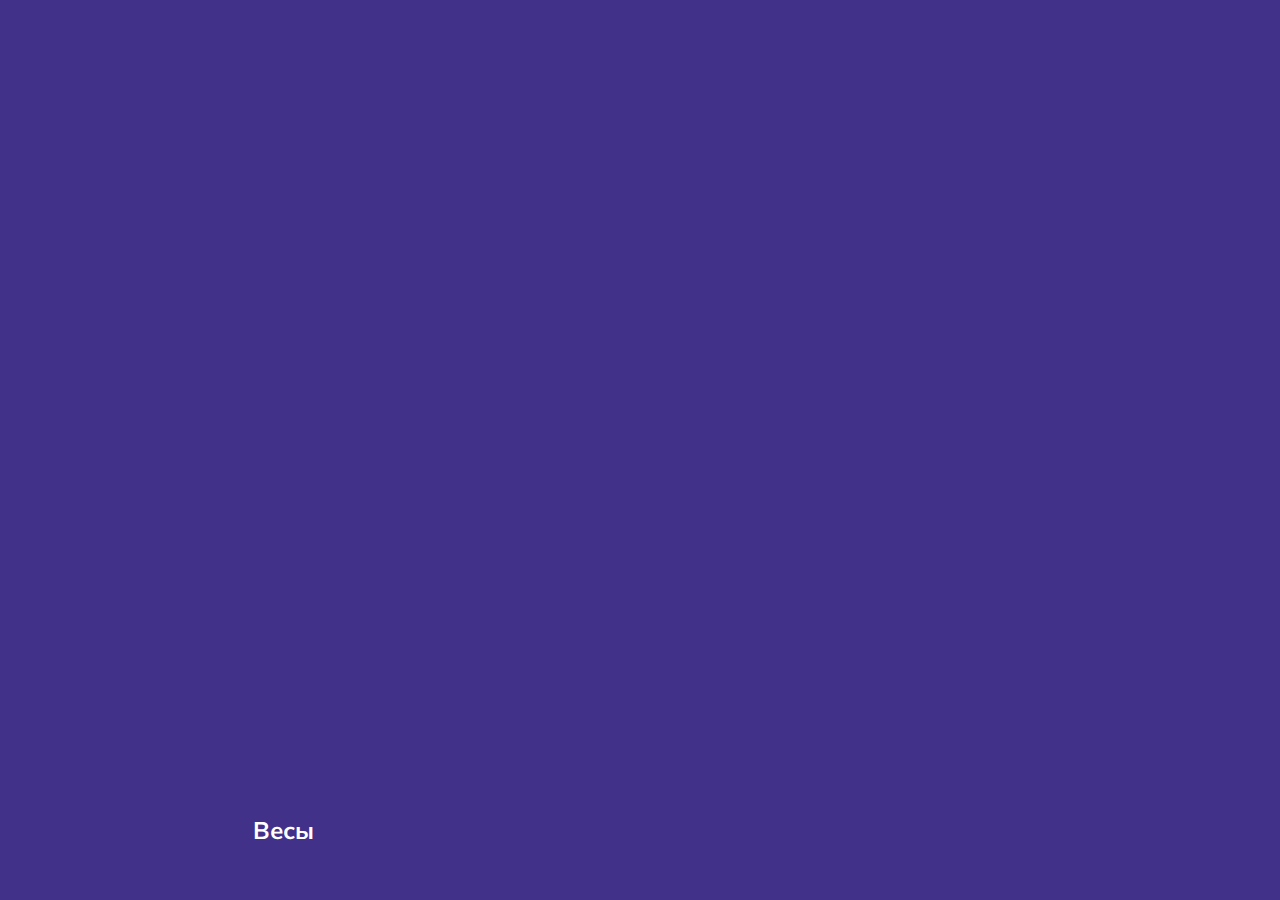
<file: 01_cards/index.html>
<!DOCTYPE html>
<html lang="en">
<head>
  <meta charset="UTF-8" />
  <meta name="viewport" content="width=device-width, initial-scale=1.0" />
  <link rel="stylesheet" href="styles.css" />
  <title>Карточки | Проект 1</title>
</head>
<body>
<div class="container">
  <div
      class="slide"
      style="background-image: url('https://astromagicmoon.ru/wp-content/uploads/2021/02/zodiac-sign-4374413_1920.jpg');"
  >
    <h3>Стрелец</h3>
  </div>
  <div
      class="slide"
      style="
          background-image: url('https://astromagicmoon.ru/wp-content/uploads/2021/02/zodiac-sign-4374412_1920.jpg');
        "
  >
    <h3>Скорпион</h3>
  </div>
  <div
      class="slide active"
      style="
          background-image: url('https://astromagicmoon.ru/wp-content/uploads/2021/02/zodiac-sign-4374411_1920.jpg');
        "
  >
    <h3>Весы</h3>
  </div>
  <div
      class="slide"
      style="
          background-image: url('https://mysekret.ru/wp-content/uploads/2020/04/kozerogi-goroskop-na-2020.jpg');
        "
  >
    <h3>Козерог</h3>
  </div>
  <div
      class="slide"
      style="
          background-image: url('https://mysekret.ru/wp-content/uploads/2020/04/vodoley-goroskop-na-mesyats.jpg');
        "
  >
    <h3>Водолей</h3>
  </div>
</div>
<script src="app.js"></script>
</body>
</html>
</file>
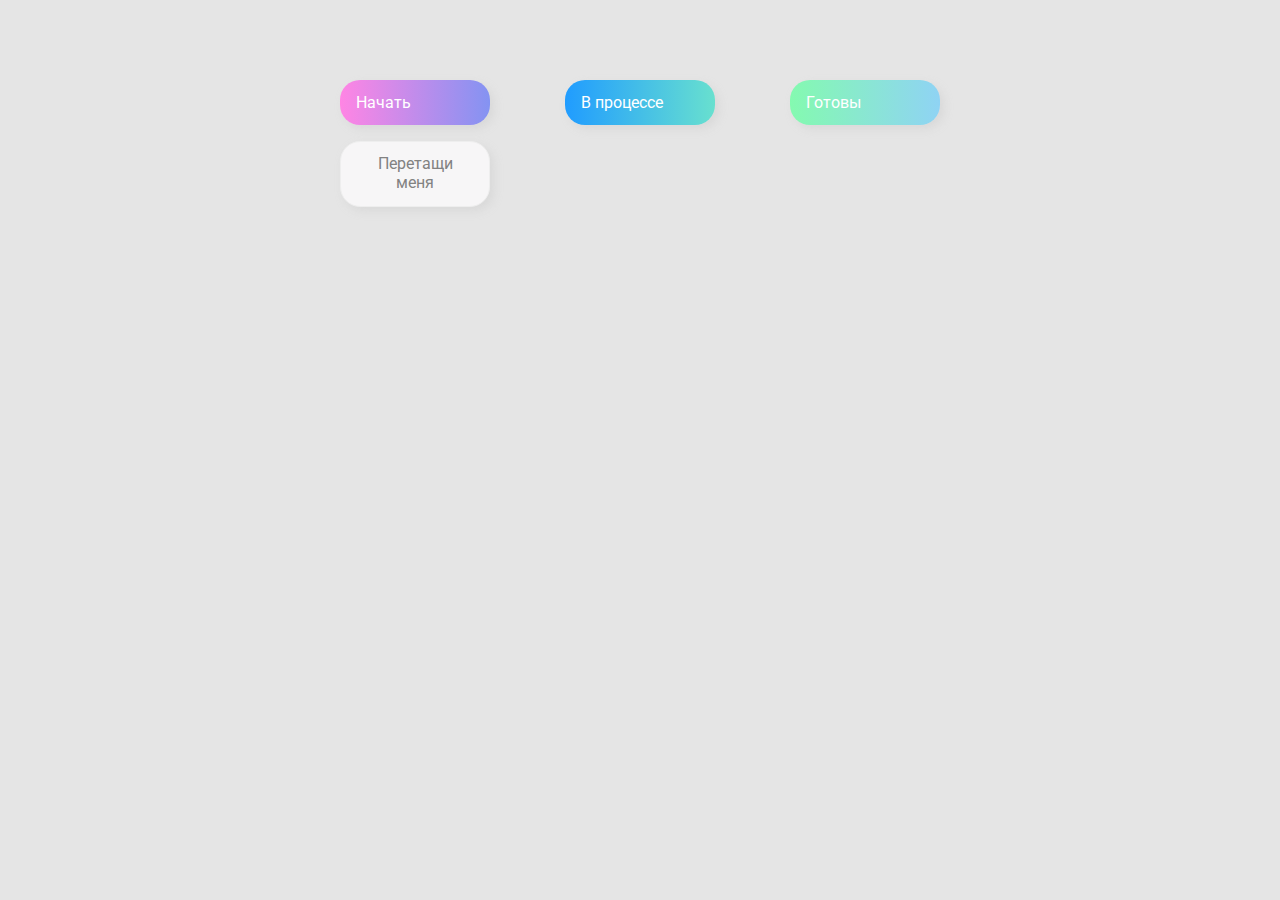
<file: 02_drag'n'drop/index.html>
<!DOCTYPE html>
<html lang="en">
  <head>
    <meta charset="UTF-8" />
    <meta name="viewport" content="width=device-width, initial-scale=1.0" />
    <link rel="stylesheet" href="styles.css" />
    <title>Drag & Drop | Проект 2</title>
  </head>
  <body>
    <div>
      <div class="row">
          <div class="col-header start">Начать</div>
          <div class="col-header progress">В процессе</div>
          <div class="col-header done">Готовы</div>
      </div>

      <div class="row">
        <div class="placeholder">
          <div class="item" draggable="true">Перетащи меня</div>
        </div>
        <div class="placeholder"></div>
        <div class="placeholder"></div>
      </div>
      
    </div>
    <script src="app.js"></script>
  </body>
</html>
</file>
<file: 01_cards/styles.css>
@import url('https://fonts.googleapis.com/css?family=Muli&display=swap'); 

* {
  box-sizing: border-box;
}

body {
  font-family: 'Muli', sans-serif;
  overflow: hidden;
  margin: 0;
  background: #423189;
  height: 100vh;
  display: flex;
  justify-content: center;
  align-items: center;

}

.container {
  width: 100%;
  display: flex;
  padding: 0 20px;

}

.slide {
  height: 90vh;
  border-radius: 17px;
  margin: 10px;
  cursor: pointer;
  color: #ffff;
  flex: 1;
  background-size: cover;
  background-position: center;
  background-repeat: no-repeat;
  position: relative;
  transition: all 500ms ease-in-out;
}

.slide h3 {
  position: absolute;
  font-size: 24px;
  bottom: 10px;
  left: 20px;
  margin: 0;
  opacity: 0;
}

.slide.active {
  flex: 10;
}

.slide.active h3 {
  opacity: 1;
  transition: opacity 0.3s ease-in;
}
</file>
<file: 02_drag'n'drop/styles.css>
@import url('https://fonts.googleapis.com/css?family=Roboto&display=swap');

* {
  box-sizing: border-box;
}

body {
  font-family: 'Roboto', sans-serif;
  background-color: #e5e5e5;
  display: flex;
  padding-top: 5rem;
  justify-content: center;
  overflow: hidden;
  margin: 0;
}

.row {
  display: flex;
  width: 600px;
  justify-content: space-between;
  margin-bottom: 1rem;
}

.col-header {
  width: 150px;
  box-shadow: 4px 4px 9px rgba(198, 198, 198, 0.36);
  border-radius: 20px;
  padding: 0.8rem 1rem;
  color: #fff;
}

.item {
  width: 150px;
  height: 66px;
  border: 1px solid #eee;
  box-shadow: 4px 4px 9px rgba(198, 198, 198, 0.36);
  border-radius: 20px;
  background: #f7f6f7;
  padding: 0.8rem 1rem;
  color: #828282;
  text-align: center;
  cursor: grab;
}

.item:active {
  cursor: grabbing;
}

.placeholder {
  width: 150px;
  height: 66px;
}

.start {
  background: linear-gradient(90deg, #ff85e4 0%, #229efd 179.25%);
}

.progress {
  background: linear-gradient(90deg, #209cff 0%, #68e0cf 100%);
}

.done {
  background: linear-gradient(90deg, #84fab0 0%, #8fd3f4 100%);
}

.hold {
  border: 10px red;
  color:#E165B9;
  background-color:#034669;
}

.hide {
  display: none;
}

.hovered {
  border-top: 1px solid #C30083;
  border-radius: 20%;
}
</file>
